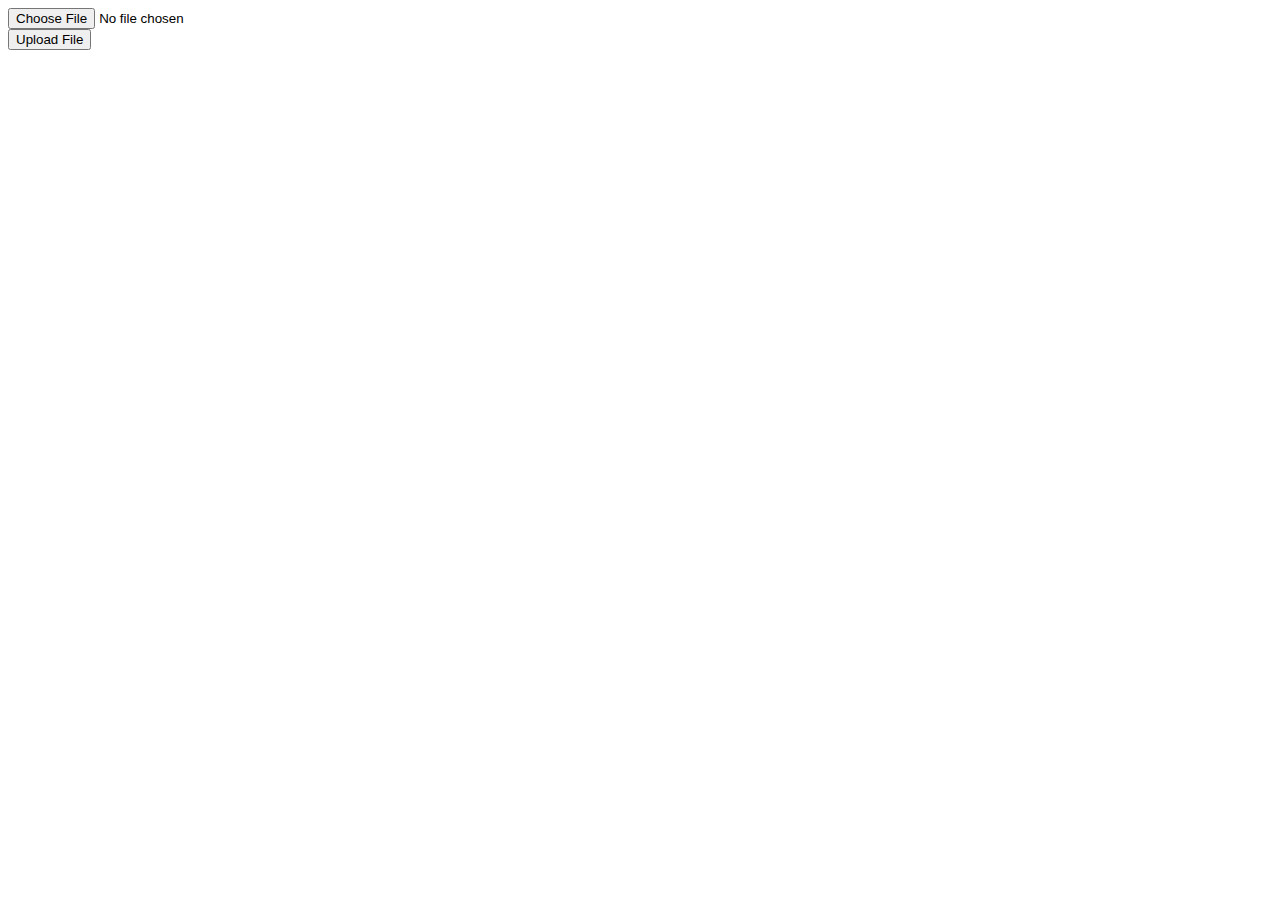
<file: semilleroweb/src/main/webapp/CargarImagenSitio.html>
<!DOCTYPE html>
<!--
To change this license header, choose License Headers in Project Properties.
To change this template file, choose Tools | Templates
and open the template in the editor.
-->
<html>
    <head>
        <title>TODO supply a title</title>
        <meta charset="UTF-8">
        <meta name="viewport" content="width=device-width, initial-scale=1.0">
        <script type="application/x-javascript" src="http://api.bridgeit.mobi/bridgeit/bridgeit.js"></script>
        <script type="text/javascript">
            function onAfterPhotoCapture(event) {
                var id = event.name;
                var cameraBtn = document.getElementById(id);
                if (event.preview) {
                    //show the thumbnail preview
                    var thumbnailElem = document.createElement("img");
                    thumbnailElem.setAttribute("src", event.preview);
                }
                if (event.response) {
                    //show the image
                    //assume the server is sending back the url of the uploaded image
                    var photoURL = event.response;
                    var imageLink = document.createElement('a');
                    imageLink.setAttribute('href', photoURL);
                    //set the thumbnail img as the link child
                    imageLink.appendChild(thumbnailElem);
                    //append the new link after the camera btn
                    cameraBtn.parentNode.appendChild(imageLink);
                }
            }
        </script>
    </head>
    <body>

        <form action="UploadServlet" method="post"
              enctype="multipart/form-data">
            <input type="file" name="file" size="50" />
            <br />
            <input type="submit" value="Upload File" />
        </form>
    </body>
</html>
</file>
